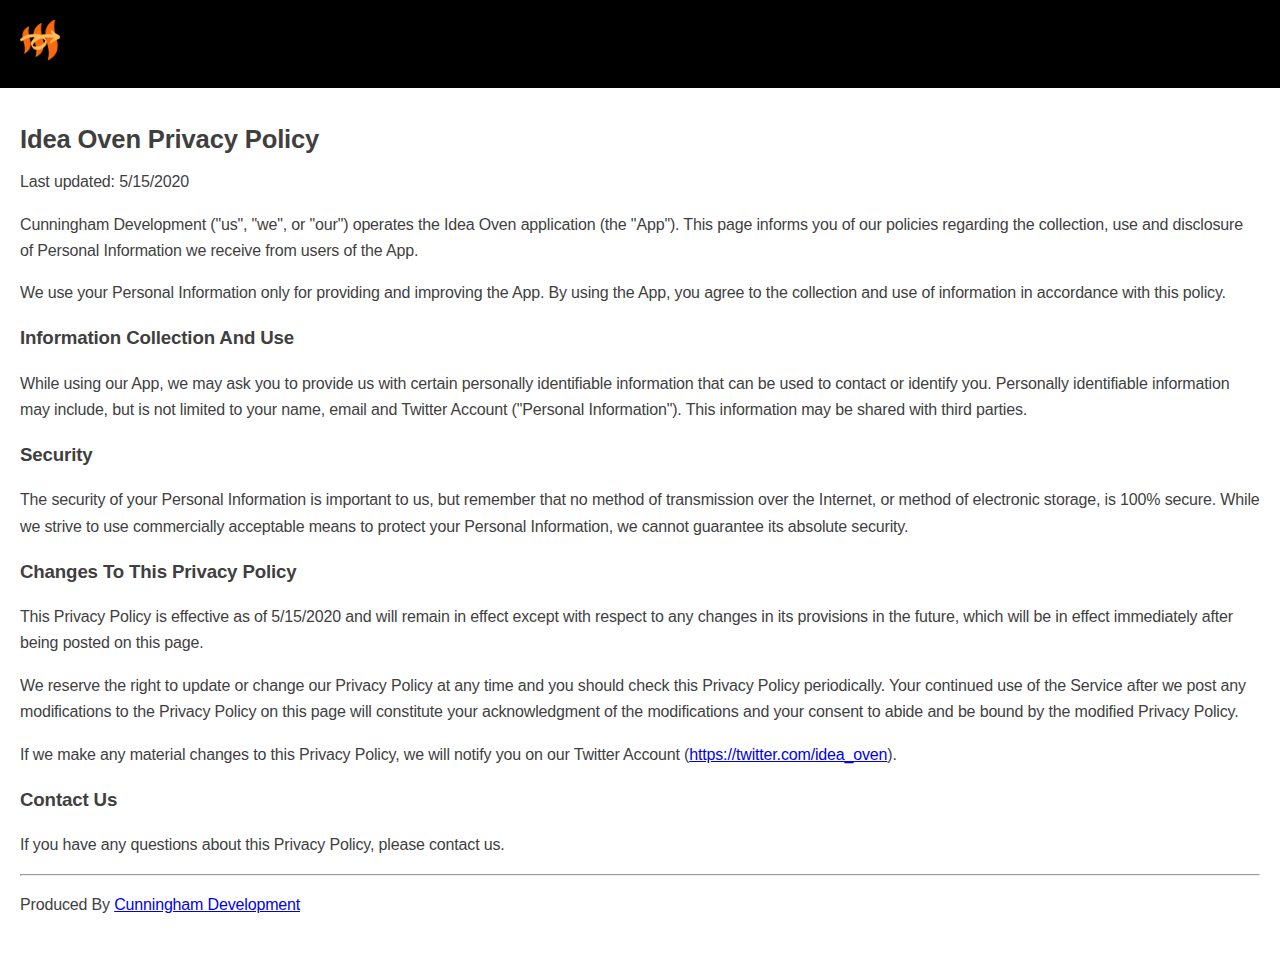
<file: privacy-policy.html>
<!DOCTYPE html>
<!--
	Eventually by HTML5 UP
	html5up.net | @ajlkn
	Free for personal and commercial use under the CCA 3.0 license (html5up.net/license)
-->
<html>
  <head>
    <title>Idea Oven</title>
    <meta charset="utf-8" />
    <meta
      name="viewport"
      content="width=device-width, initial-scale=1, user-scalable=no"
    />
    
  </head>
  <body style="padding: 0; margin: 0" class="is-preload">
    <div style="padding: 20px; background-color: #000;">
      <img  
        src="logo.png"
        alt="Logo"
        height="40"
        width="40"
      />
    </div>
    <!-- Header -->
    <div style="padding: 20px">

      <h1 style="font-size: 1.6em;">
        Idea Oven Privacy Policy
      </h1>
      <p>
        Last updated: 5/15/2020 </p>
<p>
Cunningham Development ("us", "we", or "our") operates the Idea Oven application (the "App"). This page informs you of our policies regarding the collection, use and disclosure of Personal Information we receive from users of the App.
</p>
<p>
We use your Personal Information only for providing and improving the App. By using the App, you agree to the collection and use of information in accordance with this policy.
</p>
        <h3>Information Collection And Use</h3>
<p>
While using our App, we may ask you to provide us with certain personally identifiable information that can be used to contact or identify you. Personally identifiable information may include, but is not limited to your name, email and Twitter Account ("Personal Information"). This information may be shared with third parties.
</p>
<h3>Security</h3>
<p>
The security of your Personal Information is important to us, but remember that no method of transmission over the Internet, or method of electronic storage, is 100% secure. While we strive to use commercially acceptable means to protect your Personal Information, we cannot guarantee its absolute security.
</p>
<h3>Changes To This Privacy Policy</h3>
<p>
This Privacy Policy is effective as of 5/15/2020 and will remain in effect except with respect to any changes in its provisions in the future, which will be in effect immediately after being posted on this page.
</p>
<p>
We reserve the right to update or change our Privacy Policy at any time and you should check this Privacy Policy periodically. Your continued use of the Service after we post any modifications to the Privacy Policy on this page will constitute your acknowledgment of the modifications and your consent to abide and be bound by the modified Privacy Policy.
</p>
<p>
If we make any material changes to this Privacy Policy, we will notify you on our Twitter Account (<a href="https://twitter.com/idea_oven">https://twitter.com/idea_oven</a>).
</p>
<h3>Contact Us</h3>

<p>If you have any questions about this Privacy Policy, please contact us.</p>
    </header>
    
    <hr>

    <!-- Footer -->
    <footer id="footer">
        <p>
          Produced By
          <a href="https://www.johncunningham.co">Cunningham Development</a>
        </p>
    </footer>
    
    <style>
    /* Type */
body,
input,
select,
textarea {
  color: #3f3f3f;
  font-family: "Roboto", sans-serif;
  font-weight: 400;
  letter-spacing: -0.01em;
  line-height: 1.65em;
}
    </style>

    <!-- Scripts -->
    <script src="assets/js/main.js"></script>
  </body>
</html>
</file>
